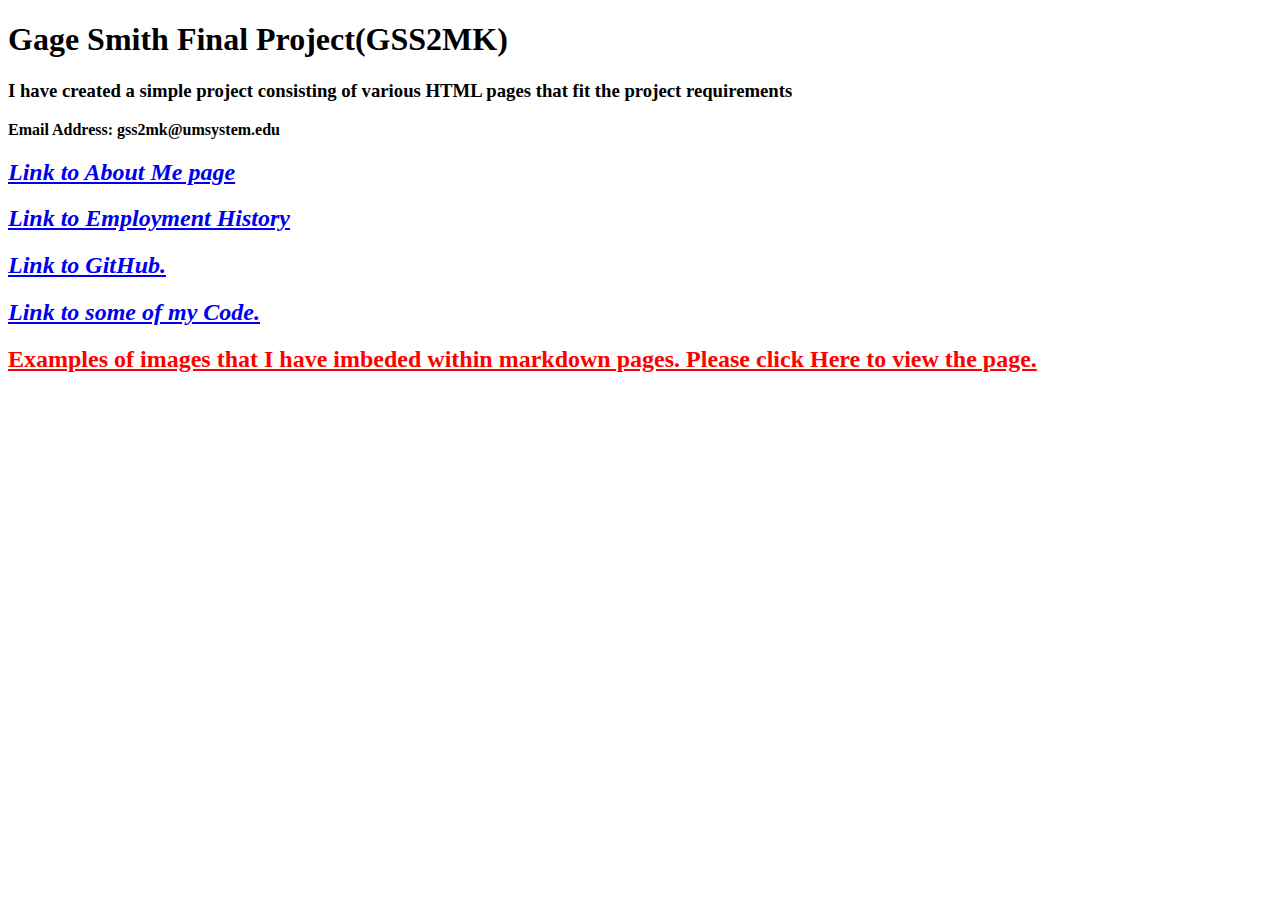
<file: index.html>
<!DOCTYPE html>

<title>
    Gage Smith Final INFOTC1000
</title>
<head>
    <link rel="stylesheet" href="css.css">
</head>
<body>

    <b><h1>Gage Smith Final Project(GSS2MK)</h1></b>
    <b><h3>I have created a simple project consisting of various HTML pages that fit the project requirements</h3></b>
    <b><h3">Email Address: gss2mk@umsystem.edu</h3></b>
    <h2><a href= "file:///C:/Users/Gages/OneDrive/Desktop/IT1000FINAL/List.html"id="italicText">Link to About Me page</a></h2>
    <h2><a href= "file:///C:/Users/Gages/OneDrive/Desktop/IT1000FINAL/Employment.html"id="italicText">Link to Employment History</a></h2>
    <h2><a href= "https://github.com/GageSmith22" id="italicText">Link to GitHub.</h2>
    <h2><a href= "file:///C:/Users/Gages/OneDrive/Desktop/IT1000FINAL/Code Page.html" id="italicText">Link to some of my Code.</h2>
    <h2><a href= "file:///C:/Users/Gages/OneDrive/Desktop/IT1000FINAL/Images.html" id="coloredText">Examples of images that I have imbeded within markdown pages. Please click Here to view the page.</h2>
</body>
</file>
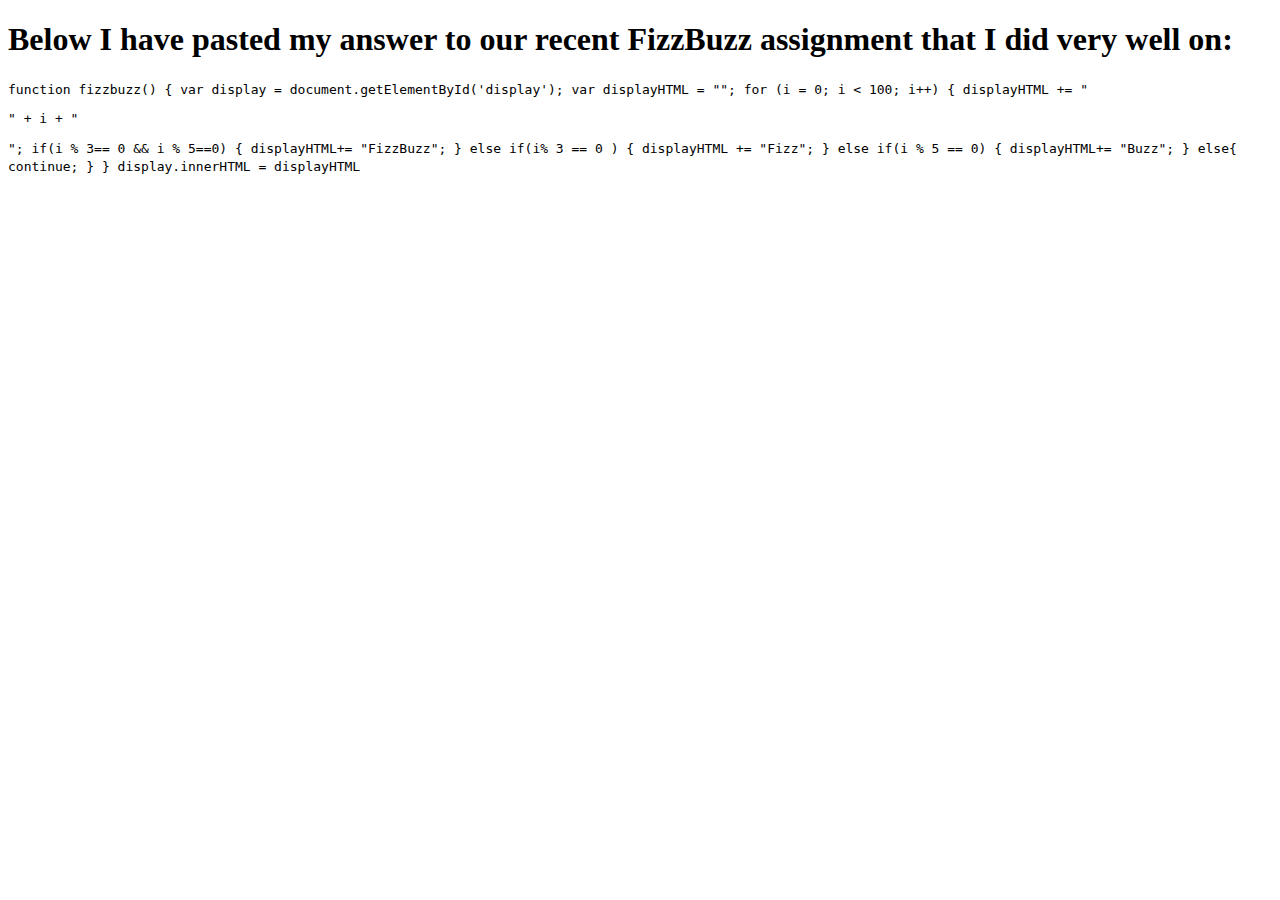
<file: Code Page.html>
<!DOCTYPE html>

<title>
Code Page
</title>
<head>
    <link rel="stylesheet" href="css.css">
</head>
<body>
<h1>
    Below I have pasted my answer to our recent FizzBuzz assignment that I did very well on:
</h1>
<code>
    function fizzbuzz() {
        var display = document.getElementById('display');
        var displayHTML = "";
        for (i = 0; i < 100; i++) {
            displayHTML += "<p>" + i + "</p>";
            
            if(i % 3== 0 && i % 5==0)
            {
                displayHTML+= "FizzBuzz";
            }
        
            else if(i% 3 == 0 )
            {
                displayHTML += "Fizz";
            }
            else if(i % 5 == 0)	
            {
                displayHTML+= "Buzz";
            }
                    
            else{
                continue;
            }
        
        }
             
        display.innerHTML = displayHTML
</code>
<p></p>
</body>
</file>
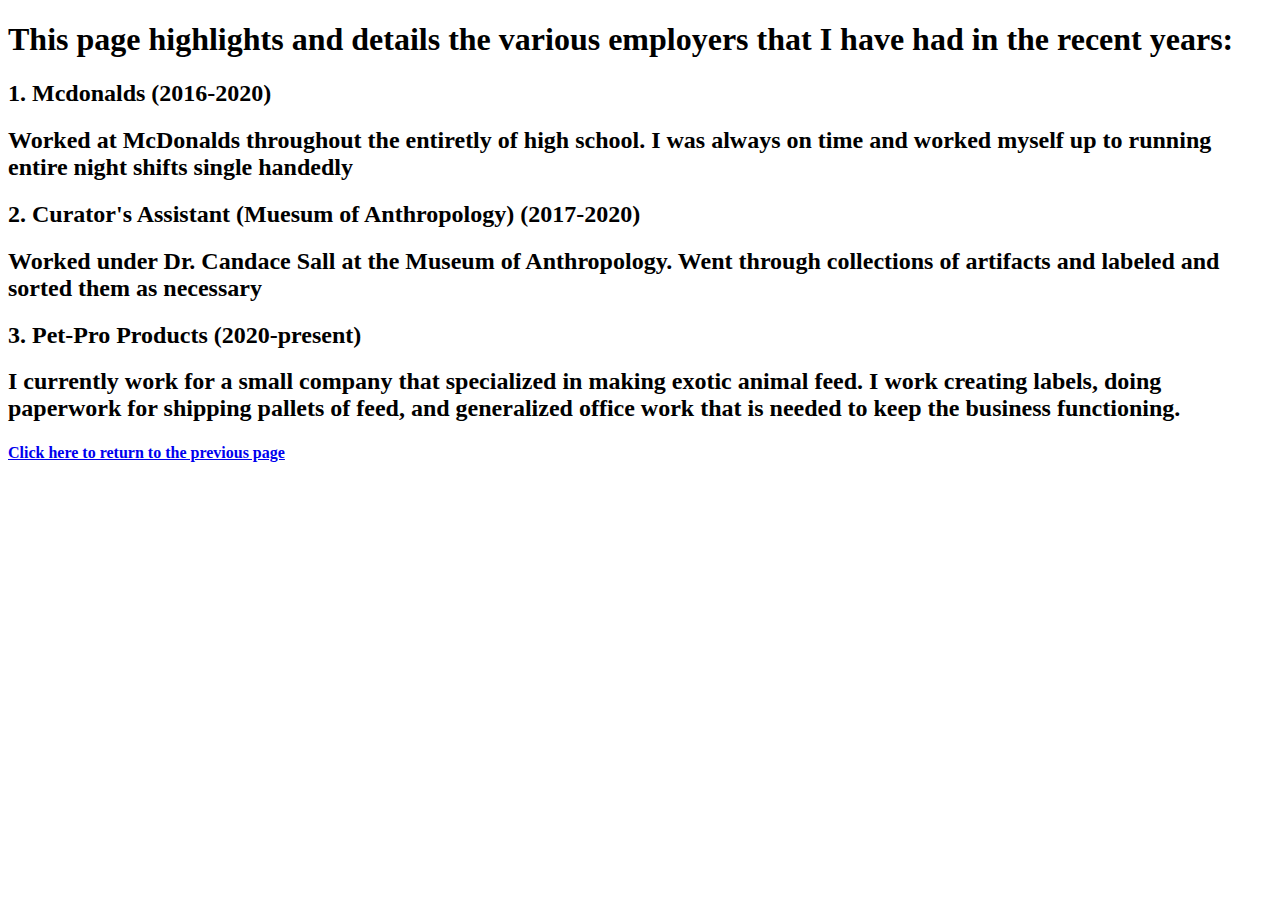
<file: Employment.html>
<!DOCTYPE html>

<title>
Employment Page
</title>
<head>
    <link rel="stylesheet" href="css.css">
</head>
<body>
<h1>This page highlights and details the various employers that I have had in the recent years:</h1>
<h2>1. Mcdonalds (2016-2020)</h2>
<h2>Worked at McDonalds throughout the entiretly of high school. I was always on time and worked myself up to running entire night shifts single handedly</h2>
<h2>2. Curator's Assistant (Muesum of Anthropology) (2017-2020)</h2>
<h2>Worked under Dr. Candace Sall at the Museum of Anthropology. Went through collections of artifacts and labeled and sorted them as necessary</h2>
<h2>3. Pet-Pro Products (2020-present)</h2>
<h2>I currently work for a small company that specialized in making exotic animal feed. I work creating labels, doing paperwork for shipping pallets of feed, and generalized office work that is needed to keep the business functioning.</h2>
<h4><a href= "file:///C:/Users/Gages/OneDrive/Desktop/IT1000FINAL/README.html">Click here to return to the previous page</h4>

</body>
</file>
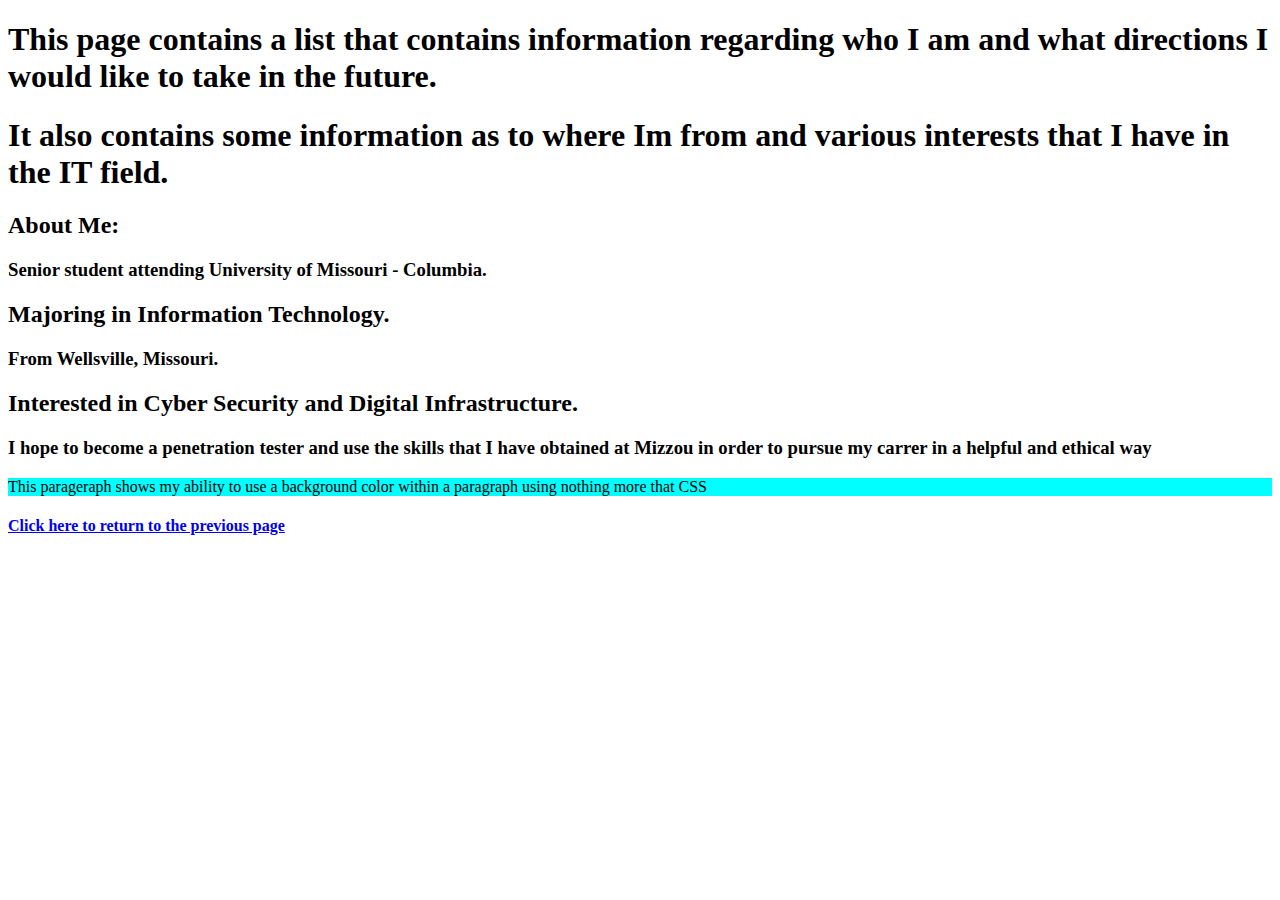
<file: List.html>
<!DOCTYPE html>

<title>
List Page
</title>
<head>
    <link rel="stylesheet" href="css.css">
</head>
<body>
<h1>This page contains a list that contains information regarding who I am and what directions I would like to take in the future.</h1>
<h1>It also contains some information as to where Im from and various interests that I have in the IT field.</h1>
<h2>About Me:</h2>
<h3>Senior student attending University of Missouri - Columbia.</h3 >
<h2>Majoring in Information Technology.</h2>
<h3>From Wellsville, Missouri.</h3>
<h2>Interested in Cyber Security and Digital Infrastructure.</h2>
<h3>I hope to become a penetration tester and use the skills that I have obtained at Mizzou in order to pursue my carrer in a helpful and ethical way</h3>
<p id="p1"> This parageraph shows my ability to use a background color within a paragraph using nothing more that CSS</p>
<h4><a href= "file:///C:/Users/Gages/OneDrive/Desktop/IT1000FINAL/README.html">Click here to return to the previous page</h4>
</body>
</file>
<file: css.css>
#smallText{
            font-size: 30;
}

#mediumText{
            font-size: 60;
}

#largeText{
            font-size: 120;
}

#italicText{
    font-style: italic;
}
#coloredText{
    color: red;
}

#p1{
    background-color: aqua;
}
</file>
